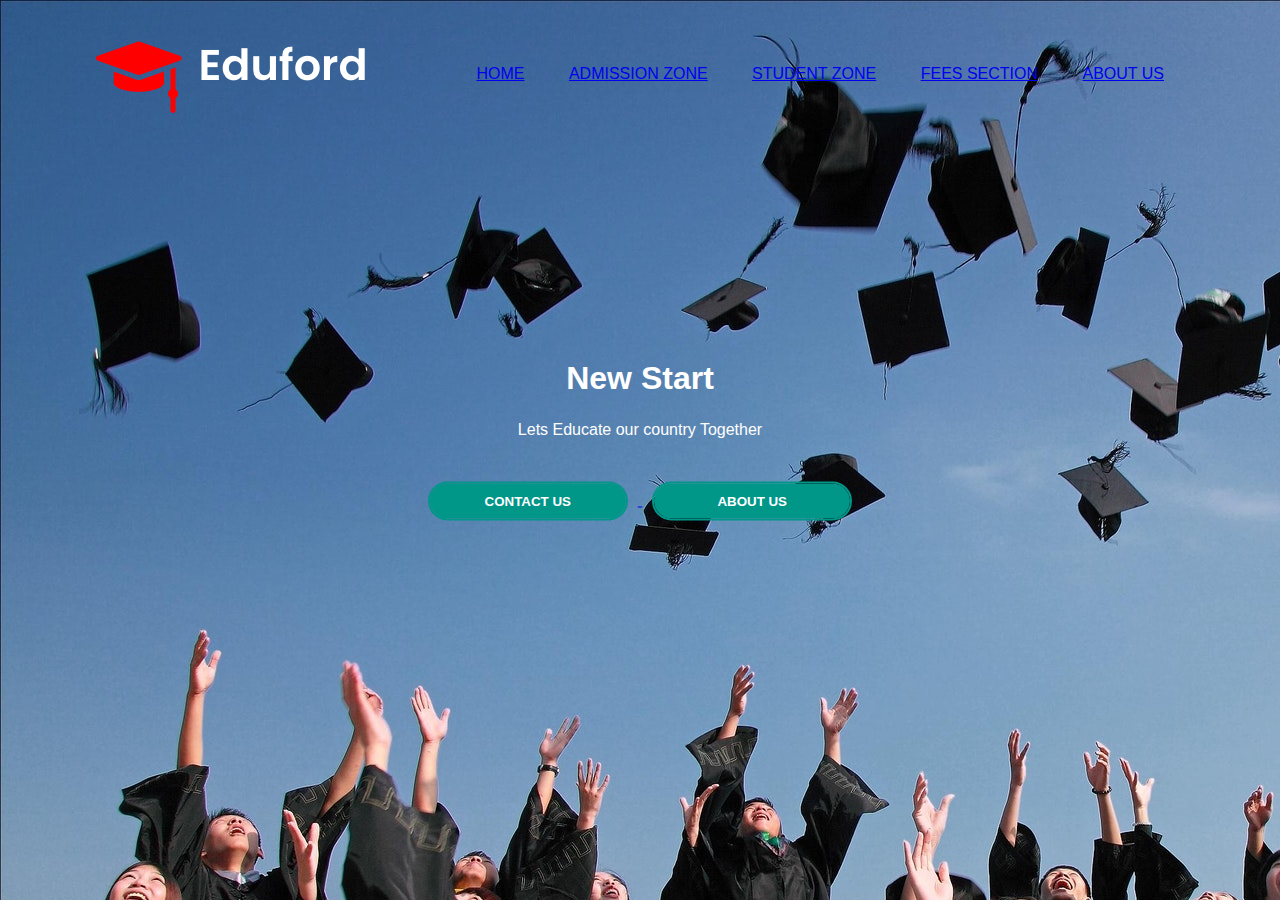
<file: Scwb/index.html>
<!DOCTYPE html>
<head>
    <title>Rainbow Public School Durga Colony, Roorkee  </title>
    <link rel="stylesheet" href="style.css">
</head>
    <body background="background.jpg">
        <div class="banner"></div>
        <div class="navbar">
            <img src="logo.png" class="logo">
            <url>        
             <li><a href="https://rainbowpublicschool.netlify.app/">Home</a></li>
             <li><a href="#">Admission Zone</a></li>
             <li><a href="#">Student Zone</a></li>
             <li><a href="#">Fees section</a></li> 
             <li><a href="#">About Us</a></li>           
            </url>
            </div>
            <div class="content">
                <h1>New Start</h1>
                <p>Lets Educate our country Together</p>
                <div>
                    <a href="https://docs.google.com/forms/d/e/1FAIpQLSdb7l3NGRxv1RAeam6BiEr_hcnhRJZ6CZwO2Iit-LUsM5iXbw/viewform?usp=sf_link">
                    <button type="button"><span></span>CONTACT US</button>
                </a>
                    <button type="button"><span></span>ABOUT US</button>
                </div>
            </div>
    </body>
</html>
</file>
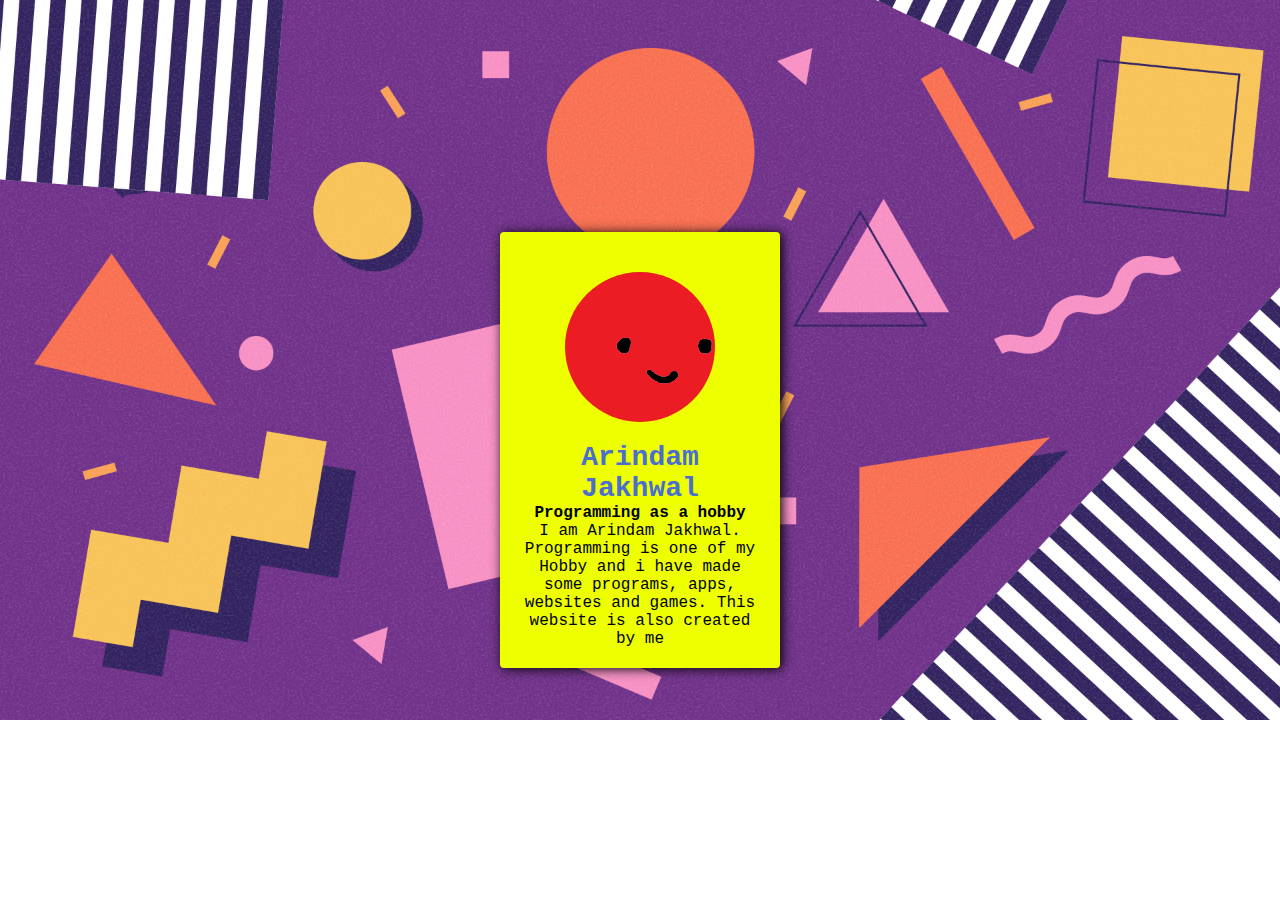
<file: html/mainabout.html>
<!DOCTYPE html>
<html>
    <head>
        <meta charset="UTF-8">
        <meta name="viewport" content="width=device-width, initial-scale=1.0">
        <link rel="stylesheet" href="./style.css">
        <title>About Me</title>
    </head>
    <body>
        <div class ="container">
            <div class ="image">
                <img src="./LOGO 3.png" alt="Photo of me">
        </div>
            <h1>Arindam Jakhwal</h1>
            <span>Programming as a hobby</span>

        <p>I am Arindam Jakhwal. Programming is one of my Hobby 
           and i have made some programs, apps, websites and games.
           This website is also created by me</p>
            
    </body>
</html>
</file>
<file: Scwb/style.css>
*{
    margin: 0;
    padding: 0;
    font-family: sans-serif;
}
.navbar{
    width: 85%;
    margin: auto;
    padding: 35px 0;
    display: flex;
    align-items: center;
    justify-content: space-between;
}
.log{
    width: 120%;
    cursor: pointer;
}
.navbar url li{
    list-style: none;
    display: inline-block;
    margin: 0 20px;
    position: relative;
}
.navbar url li{
    text-decoration: color;
    color: rgb(131, 0, 0);
    text-transform: uppercase;
}
.navbar url li::after{
    content: '';
    height: 3px;
    width: 0;
    background: #009688;
    position: absolute;
    left: 0;
    bottom: -10px;
}
.navbar ul li:hover::after{
    width: 100%;
}
.content{
    width: 100%;
    position: absolute;
    top: 50%;
    transform: translateY(-50%);
    text-align: center;
    color: #fff;
}
.conetent h1{
    font-size: 70px;
    margin-top: 80px;
}
.content p{
    margin: 20px auto;
    font-weight: 100;
    line-height: 25px;
}
button{
    width: 200px;
    padding: 10px 0;
    text-align: center;
    margin: 20px 10px;
    border-radius: 25px;
    font-weight: bold;
    border: 2px solid #009688;
    background: transparent;
    color: #fff;
    cursor: pointer;
    position: relative;
    overflow: hidden;
}
span{
    background: #009688;
    height: 100%;
    width: 100%;
    border-radius: 25px;
    position: absolute;
    left: 0;
    bottom: 0;
    z-index: -1;
    transition: 0.5s;
}
button:hover span{
    width: 100%;
}
button:hover{
    border: none;
}
</file>
<file: html/style.css>
@import url('https://fonts.googleapis.com/css2?family=Neonderthaw&display=swap');

* {
    margin: 0;
    padding: 0;
    box-sizing: border-box;    
}

body{
    margin: 0;
    padding: 0;
    background: url(Zoom-background-2.jpg) no-repeat;
    background-size: cover;
    font-family: 'Courier New', Courier;
}
.container {
    width: 280px;
    padding: 20px;
    background: rgb(238, 255, 0);
    overflow: hidden;
    text-align: center;
    position: absolute;
    top: 50%;
    left: 50%;
    transform: translate(-50%, -50%);
    border-radius: 4px;
    box-shadow: 2px 1px 12px black;

}
.image {
    width: 150px;
    height: 150px;
    overflow: hidden;
    border-radius: 50%;
    margin: 20px auto ;
}
h1{
    color: #496dd1;
    margin: 20px 0 0 0;
    font-size: 28px;
}

span{
    font-weight: 700;
    font-family: 'Courier New', Courier;
    margin-bottom: 20px;
    margin-top: 20px;
}
</file>
